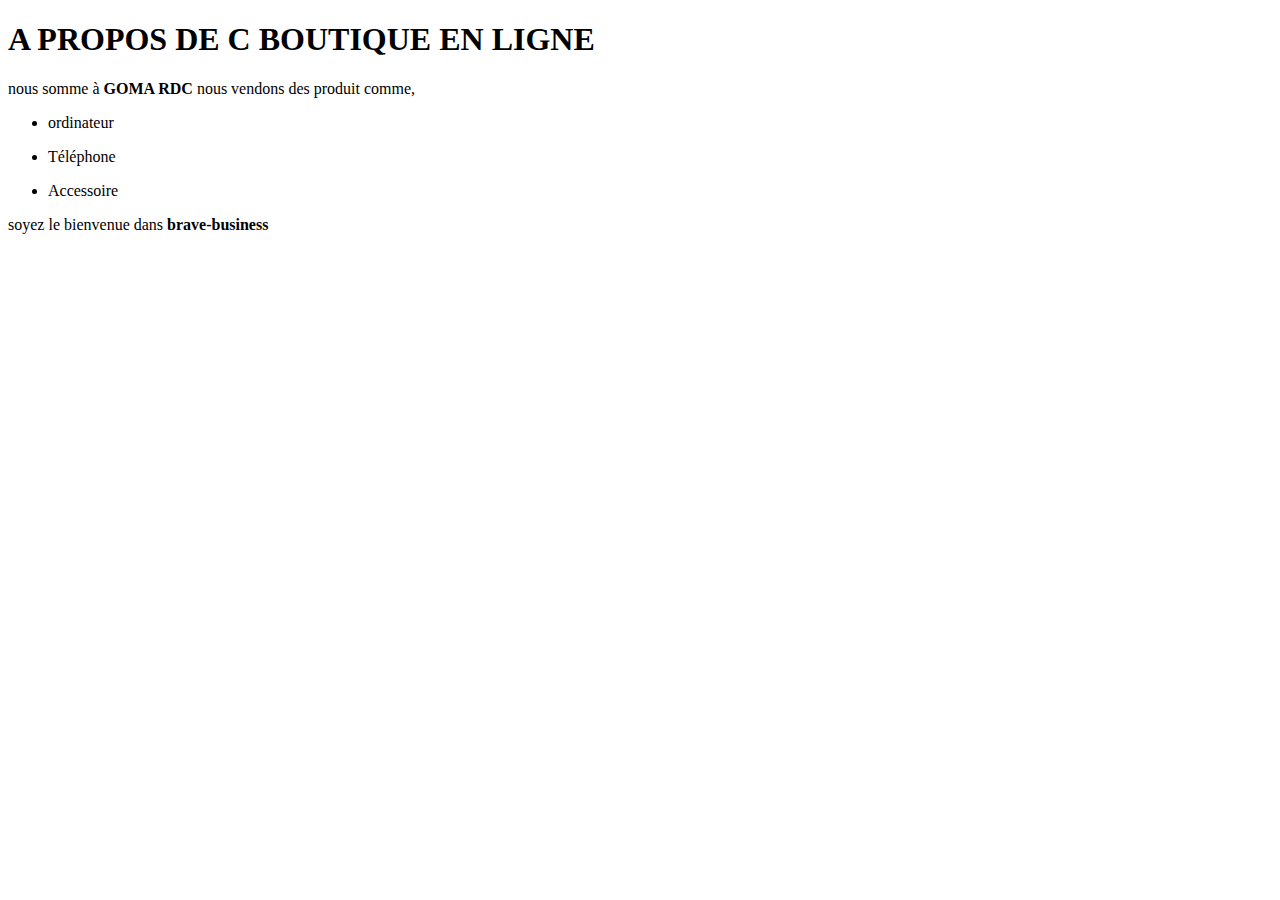
<file: A PROPOS.HTML>
<!DOCTYPE html>
<html>
<head>
	<meta charset="utf-8">
	<meta name="viewport" content="width=device-width, initial-scale=1">
	<title>A PROPOS</title>
</head>
<body>
<h1>A PROPOS DE C BOUTIQUE EN LIGNE</h1>
<p>nous somme à <strong>GOMA RDC</strong> nous vendons des produit comme,</p>
<ul><li>ordinateur</li></ul>
<ul><li>Téléphone</li></ul>
<ul><li>Accessoire</li></ul>
<p>soyez le bienvenue dans <strong>brave-business</strong></p>
</body>
</html>
</file>
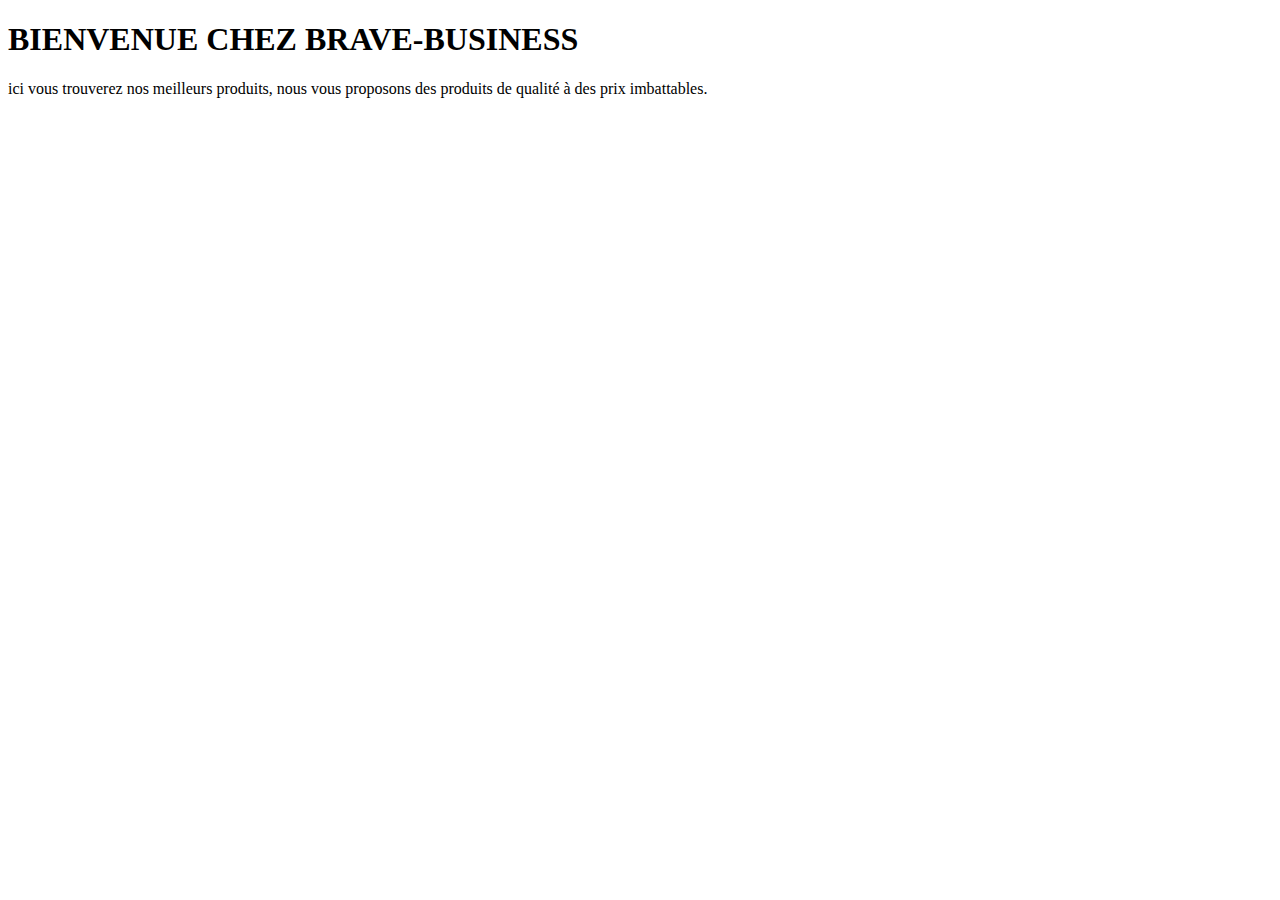
<file: ACCUEIL.HTML>
<!DOCTYPE html>
<html>
<head>
	<meta charset="utf-8">
	<meta name="viewport" content="width=device-width, initial-scale=1">
	<title>ACCUEIL</title>
</head>
<body>
<h1>BIENVENUE CHEZ BRAVE-BUSINESS</h1>
<p>ici vous trouverez nos meilleurs produits, nous vous proposons des produits de qualité à des prix imbattables. </p>

</body>
</html>
</file>
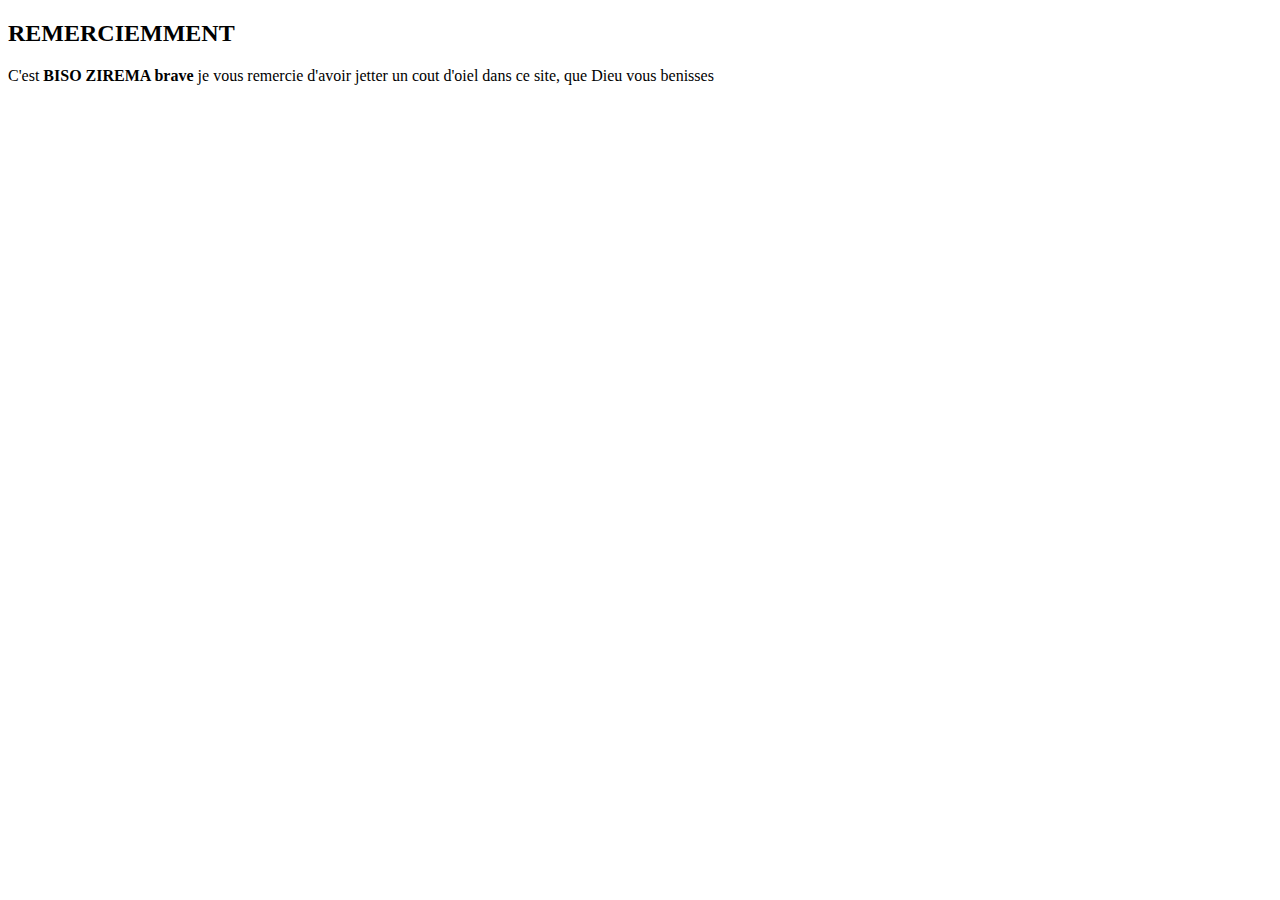
<file: REMERCIEMENT.HTML>
<!DOCTYPE html>
<html>
<head>
	<meta charset="utf-8">
	<meta name="viewport" content="width=device-width, initial-scale=1">
	<title>REMERCIEMENT</title>
</head>
<body>
<h2>REMERCIEMMENT</h2>
<P> C'est <strong>BISO ZIREMA brave</strong> je vous remercie d'avoir jetter un cout d'oiel dans ce site, que Dieu vous benisses </p>
</body>
</html>
</file>
